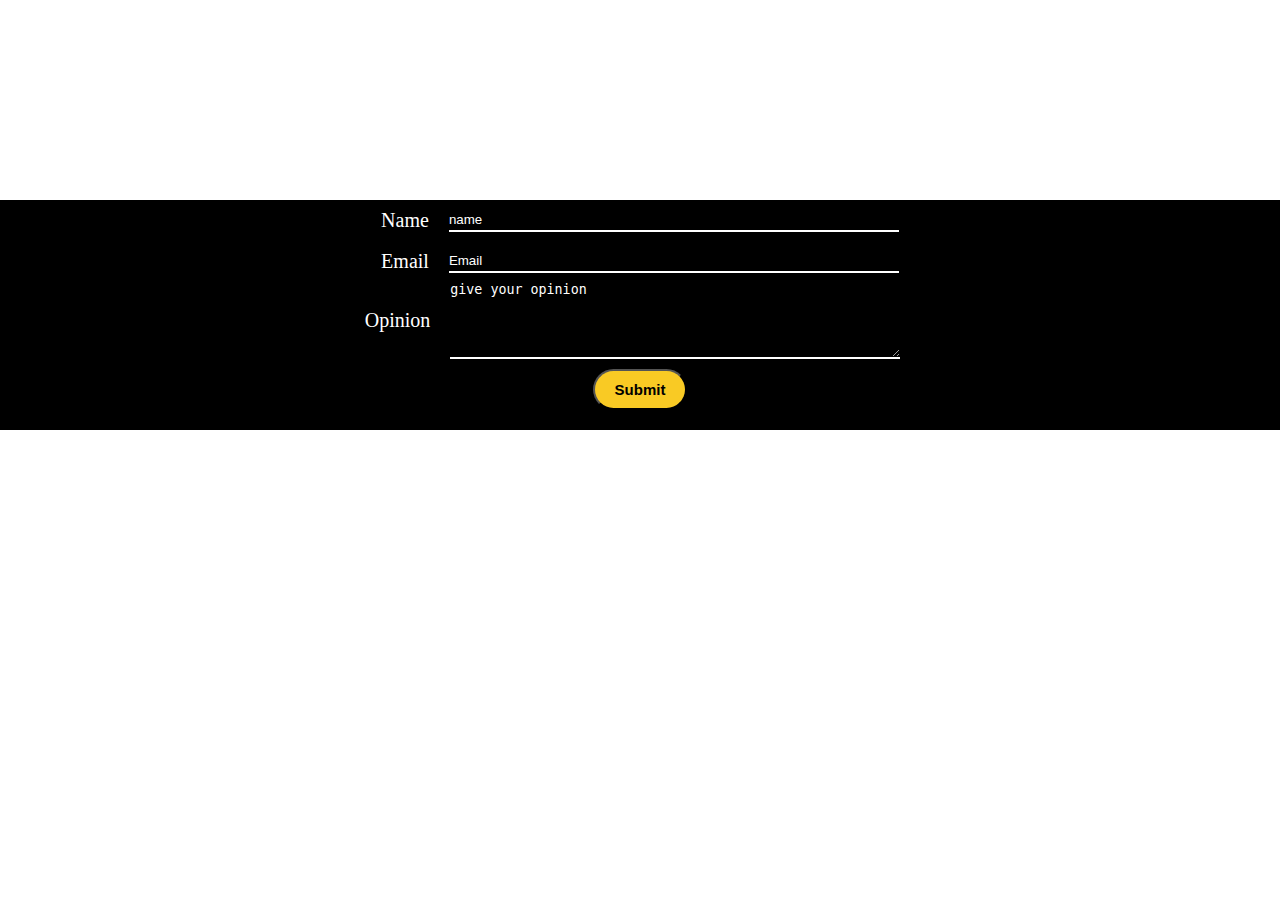
<file: form.html>
<!DOCTYPE html>
<html lang="en">
<head>
  <meta charset="UTF-8">
  <meta name="viewport" content="width=device-width, initial-scale=1.0">
  <link rel="stylesheet" href="form-style.css">
  <title>form</title>
</head>
<body>
  <form class="form-style">
    <label for="name">Name 
      <input type="text" id="name" placeholder="name">
    </label>
    <label for="Email">Email 
      <input type="email" id="Email" placeholder="Email">
    </label>
    <label for="opinion">Opinion 
      <textarea name="opinion" id="opinion" cols="30" rows="5" placeholder="give your opinion"></textarea>
    </label>
    <button type="submit">Submit</button>
  </form>
</body>
</html>
</file>
<file: form-style.css>
@import url('https://fonts.googleapis.com/css2?family=Montserrat:wght@300;400;700&display=swap');
@import url('https://fonts.googleapis.com/css2?family=Long+Cang&display=swap');

* {
  margin: 0;
  padding: 0;
}

.form-style {
  width: 100%;
  height: 210px;
  display: flex;
  justify-content: center;
  align-items: center;
  flex-direction: column;
  background-color: rgb(0, 0, 0);
  margin: 200px 0;
  color: white;
  font-size: 20px;
  padding-bottom: 20px;
}

.form-style input {
  width: 50vh;
  border-bottom: 2px white solid;
  border-top: 0;
  border-right: 0;
  border-left: 0;
  height: 20px;
  background-color: black;
}

.form-style textarea {
  width: 50vh;
  margin-right: 15px;
  border-bottom: 2px white solid;
  border-top: 0;
  border-right: 0;
  border-left: 0;
  background-color: black;
}

.form-style label {
  height: 100px;
  display: flex;
  flex-direction: row wrap;
  gap: 20px;
  align-items: center;
  color: white;
}

.form-style button {
  background-color: #f9ca24;
  padding: 10px 20px;
  border-radius: 50px;
  font-size: 15px;
  margin-top: 10px;
  font-weight: 900;
}
.form-style button:hover{
  background-color: #fff;
  color: black;
  padding: 10px 20px;
  border-radius: 50px;
  font-size: 15px;
  margin-top: 10px;
  font-weight: 900;
}

.form-style ::placeholder {
  color: white;
}

.form-style button:hover {
  cursor: pointer;
}
</file>
